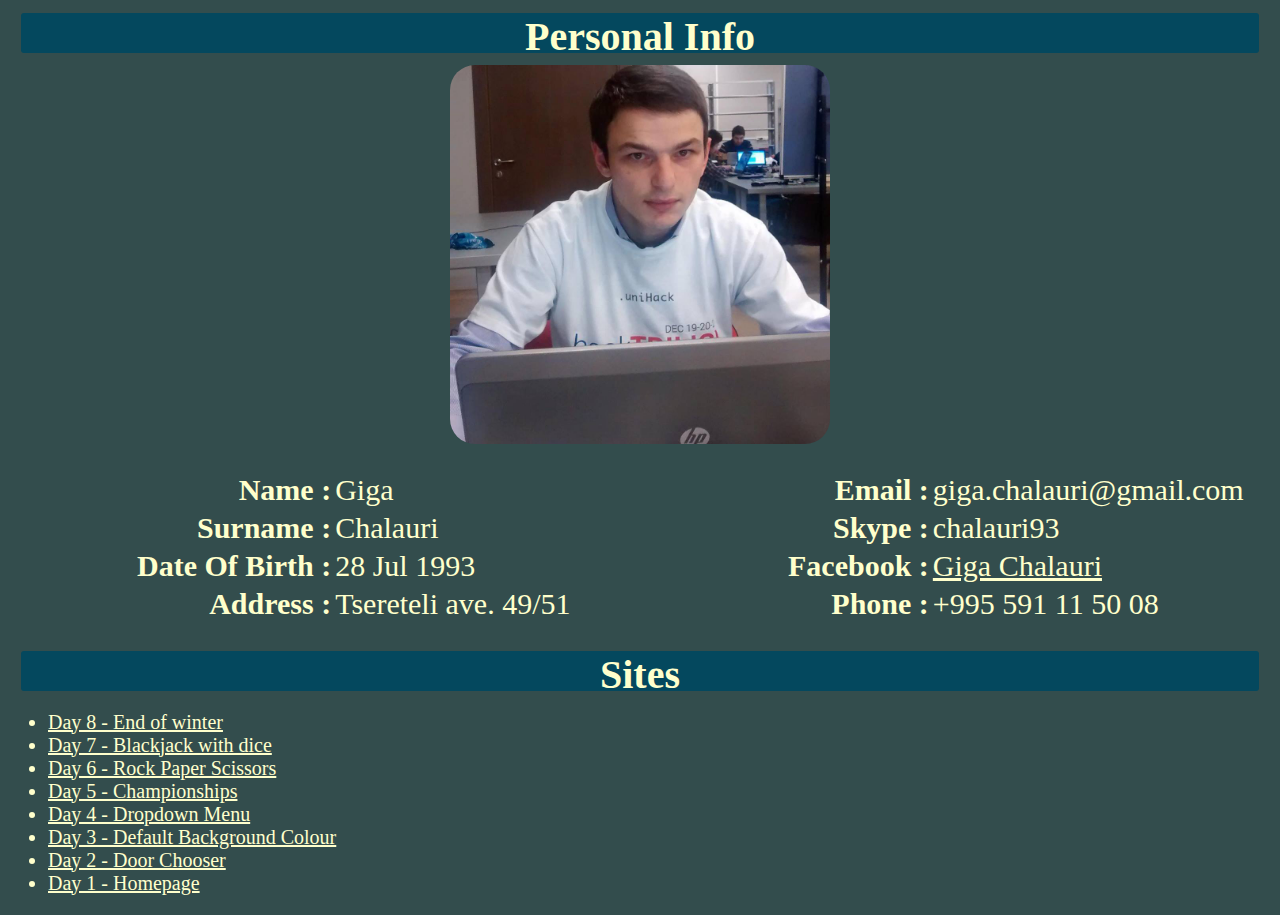
<file: Day 1/index.html>
<html>

	<head>
		<title>Homepage</title>
		<link rel="stylesheet" type="text/css" href="styles.css">
	</head>

	<body>
	
		<div class="ribbons">
			<center>
				<h1><b>Personal Info</b></h1>
			</center>
		</div>
		
		<div id="imageDiv">
			<img id="myImg" src="myself.jpg" style="width:30%">
		</div>
		
		<table id="infoTable">
			  <tr>
				<td class="ques" style="width: 25%;"><b>Name : </b></td>
				<td class="ans" style="width: 25%;">Giga</td> 
				<td class="ques" style="width: 25%;"><b>Email :</b></td>
				<td class="ans" style="width: 25%;">giga.chalauri@gmail.com</td> 
			  </tr>
			  <tr>
				<td class="ques" style="width: 25%;"><b>Surname :</b></td>
				<td class="ans" style="width: 25%;">Chalauri</td> 
				<td class="ques" style="width: 25%;"><b>Skype :</b></td>
				<td class="ans" style="width: 25%;">chalauri93
			  </tr>
			  <tr>
				<td class="ques" style="width: 25%;"><b>Date Of Birth :</b></td>
				<td class="ans" style="width: 25%;">28 Jul 1993</td> 
				<td class="ques" style="width: 25%;"><b>Facebook : </b></td>
				<td class="ans" style="width: 25%;"><a href="https://www.facebook.com/giga.chalauri">Giga Chalauri</td>
			  </tr>
			  <tr>
				<td class="ques" style="width: 25%;"><b>Address :</b></td>
				<td class="ans" style="width: 25%;">Tsereteli ave. 49/51</td> 
				<td class="ques" style="width: 25%;"><b>Phone :</b></td>
				<td class="ans" style="width: 25%;">+995 591 11 50 08</td> 
			  </tr>
		</table>
		
		
		<!-- <div class="clockDiv">
			<img id="hour1" src = ""/>
			<img id="hour2" src = ""/>
			<img id="colon1" src = "digits/red/colon.gif"/>
			<img id="minute1" src = ""/>
			<img id="minute2" src = ""/>
			<img id="colon2" src = "digits/red/colon.gif"/>
			<img id="second1" src = ""/>
			<img id="second2" src = ""/>
		</div> -->
		
		<div class="ribbons">
			<center>
				<h1><b>Sites</b></h1>
			</center>
		</div>
		
		<ul>
			<li><a href="../Day 8/index.html" target="_blank">Day 8 - End of winter</li>
			<li><a href="../Day 7/index.html" target="_blank">Day 7 - Blackjack with dice</li>
			<li><a href="../Day 6/index.html" target="_blank">Day 6 - Rock Paper Scissors</li>
			<li><a href="../Day 5/index.html" target="_blank">Day 5 - Championships</li>
			<li><a href="../Day 4/index.html" target="_blank">Day 4 - Dropdown Menu</li>
			<li><a href="../Day 3/index.html" target="_blank">Day 3 - Default Background Colour </li>
			<li><a href="../Day 2/index.html" target="_blank">Day 2 - Door Chooser </li>
			<li><a href="index.html" target="_blank">Day 1 - Homepage </li>
		</ul>
		
	
	</body>

</html>
</file>
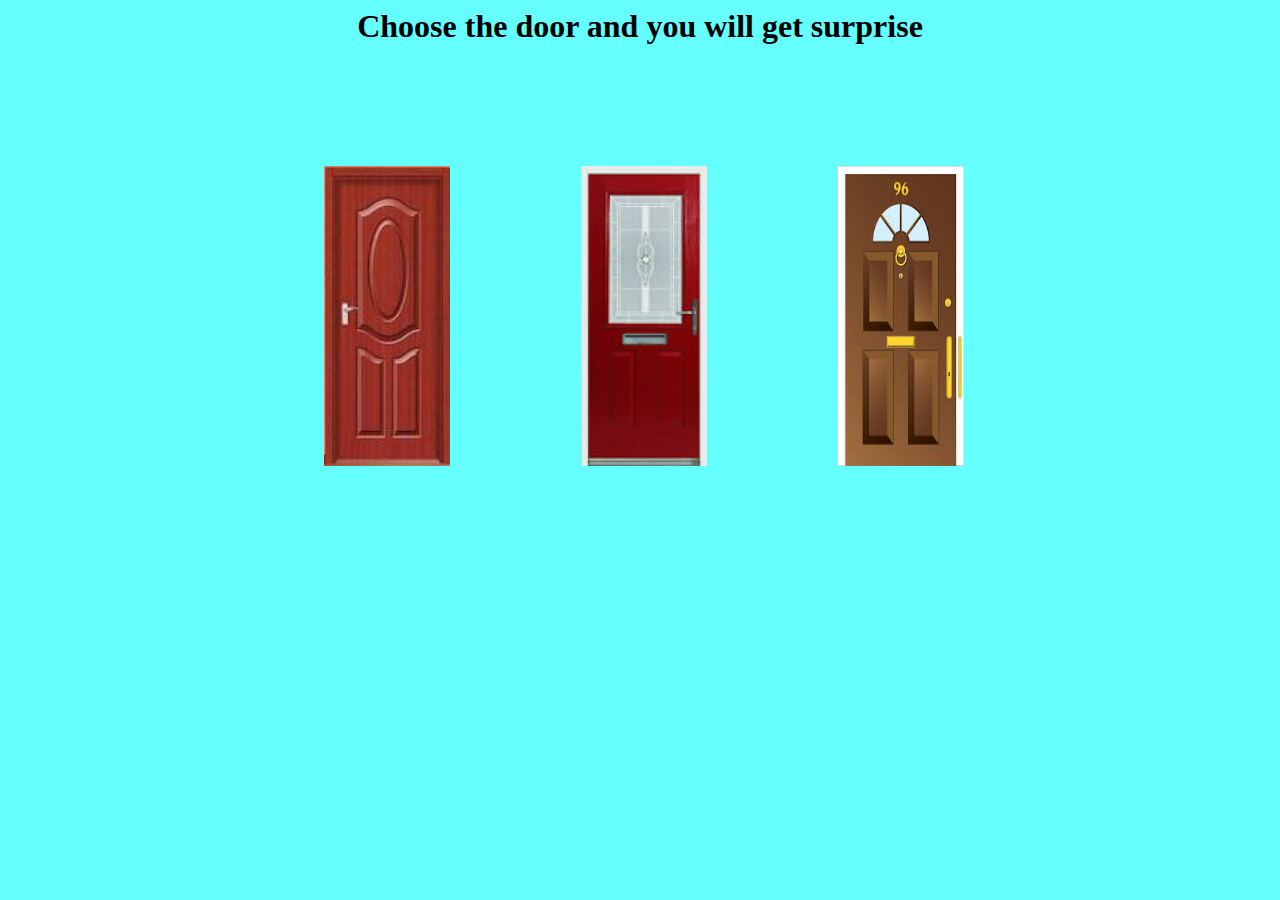
<file: Day 2/index.html>
<html>
	<head>
		<title>Door Chooser</title>
		<link rel="stylesheet" type="text/css" href="styles.css"/>
		<script src = "jquery.js"> </script>
		<script src="door.js" ></script>
	</head>

	<body>
	
		<div id="textDiv">
			<center>
				<h1 id="greeting"><b>Choose the door and you will get surprise</b></h1>
			</center>
		</div>
	
		<img id ="d1" src="door1.jpg" style="left:25%" lnk= "https://www.youtube.com/embed/yHsDWiVN578?autoplay=1">
		<img id ="d2" src="door2.jpg" style="left:35%" lnk= "https://www.youtube.com/embed/cv36M4Kf3Ag?autoplay=1">
		<img id ="d3" src="door3.jpg" style="left:45%" lnk= "https://www.youtube.com/embed/vWItSCdRaD8?autoplay=1">
		
		
	
	</body>


</html>
</file>
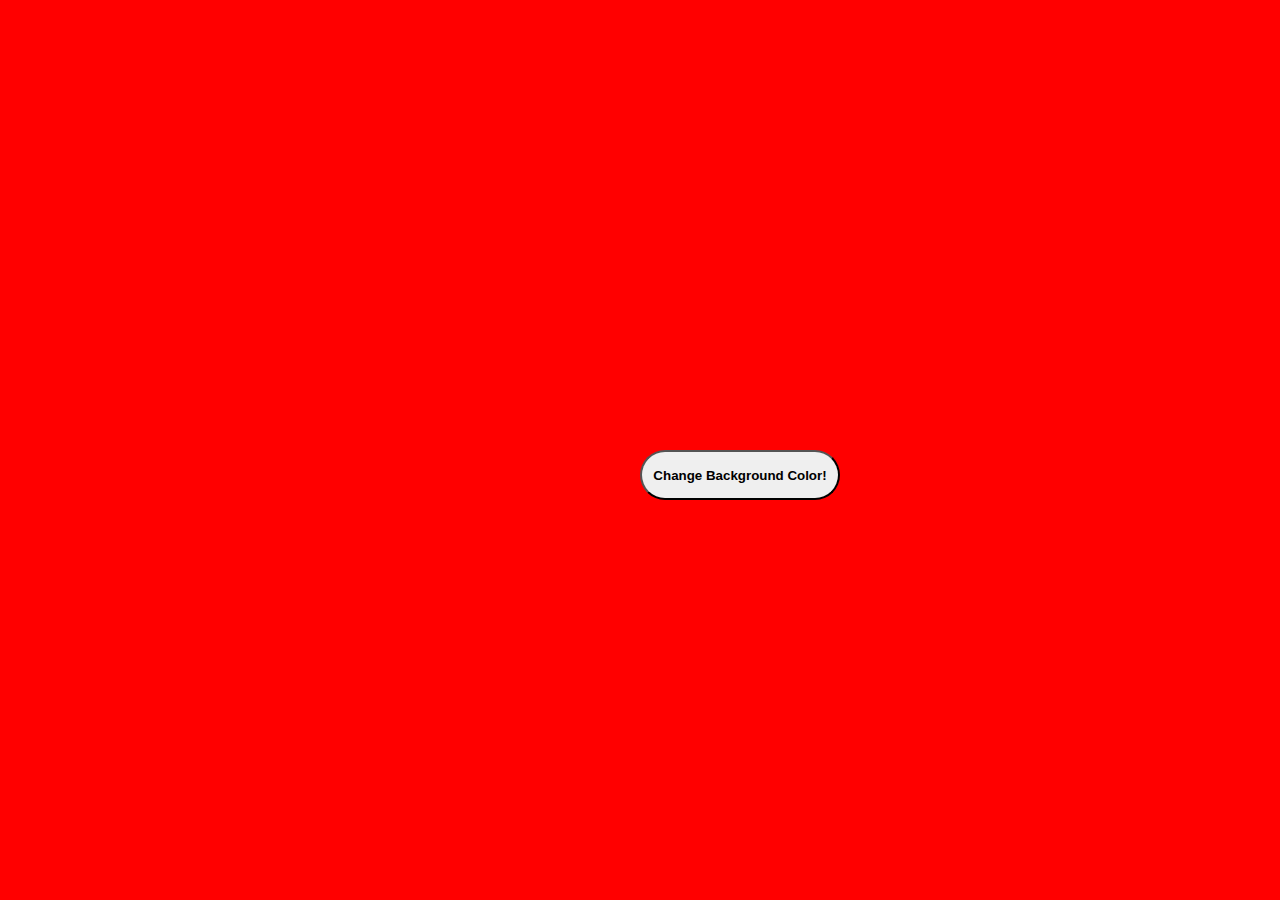
<file: Day 3/index.html>
<html>
	<head>
		<title>Change Background Color</title>

		<script src ="draw.js"></script>
		<meta charset="UTF-8">
		<link rel="stylesheet" type ="text/css" href="styles.css"></link>
	</head>

	<body bgcolor='red'">
		
		
		<button type="button" onclick="change()"><b>Change Background Color!</b></button>
	
	</body>

</html>
</file>
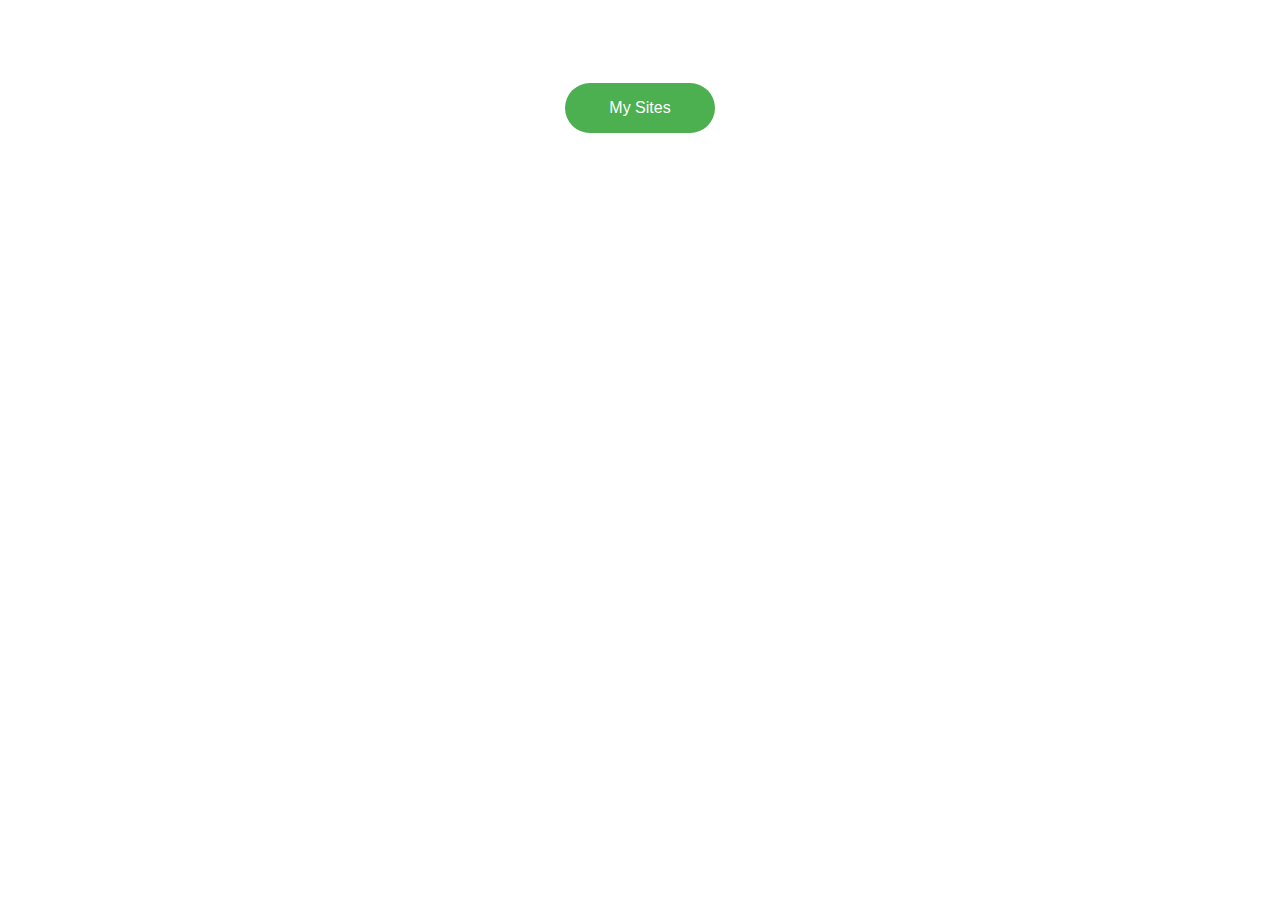
<file: Day 4/index.html>
<html>
	<head>
		<title>Dropdown Menu</title>
		<link rel="stylesheet" type="text/css" href="dropdownStyles.css"/>
	</head>

	
	<body>
	<center>
		<div class="dropdown">
			<button class="dropdownBtn" style="margin-top:50%"> My Sites </button>
			<div class="dropdown-content">
				<a href="../Day 1/index.html" target="_blank">Homepage</a>
				<a href="../Day 2/index.html" target="_blank">Door Choser</a>
				<a href="../Day 3/index.html" target="_blank">Random Background Color</a>
			</div>	
		</div>
	</center>
	</body>
</html>
</file>
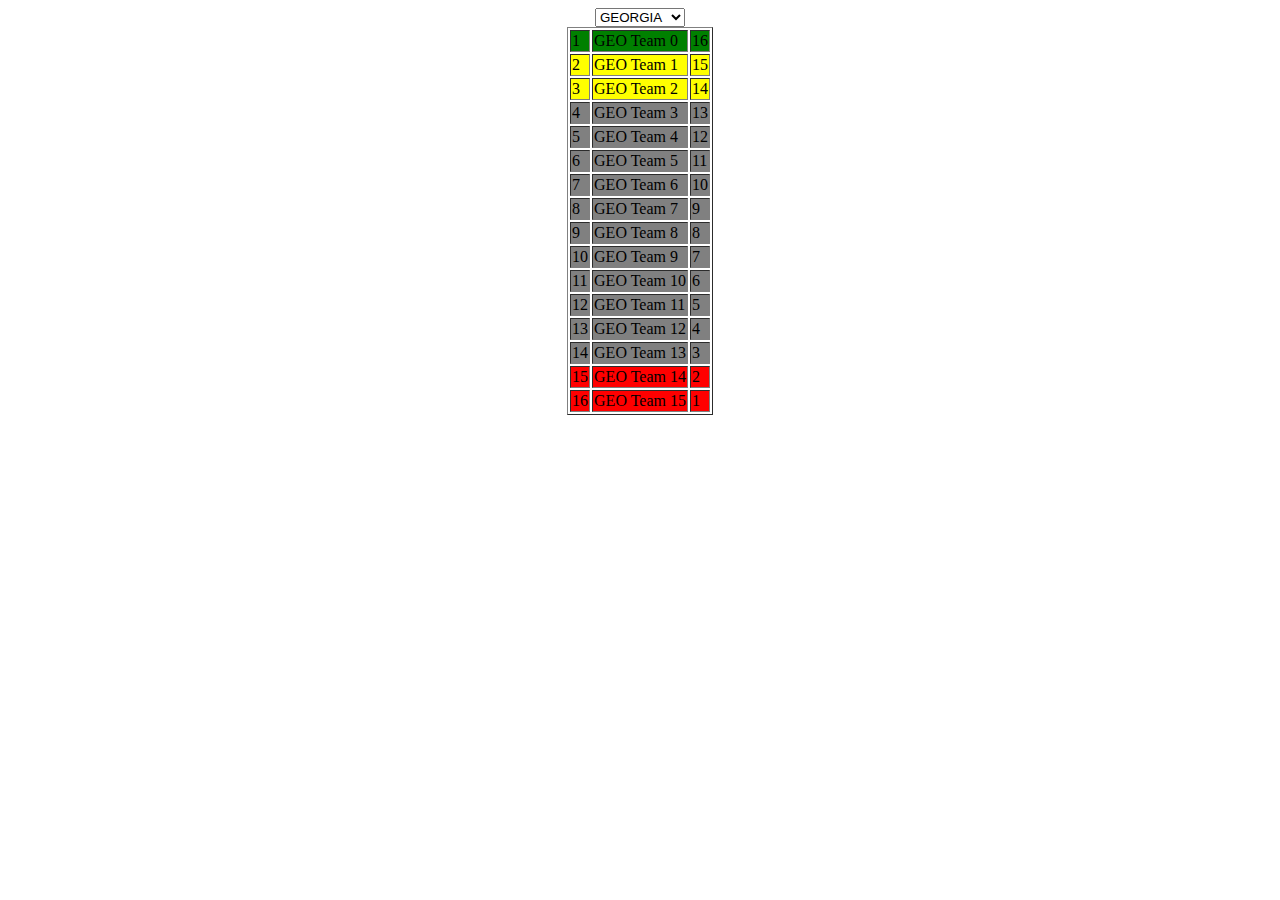
<file: Day 5/index.html>
<html>
	<head>
		<title>Championships</title>
		<script src="draw.js"></script>
	</head>
	
	<body onLoad="drawGeo()">
		
		<center>
		<div id="countriesCombo" onchange="change()">
			<select id="combo">
				<option value="geo">GEORGIA</option>
				<option value="en">ENGLAND</option>
				<option value="ger">GERMANY</option>
			</select>
		</div>
		
		<div id="tableDiv">
		
				<table id="table" border="1">
					
				</table>
			
		</div>
		</center>
	</body>
</html>
</file>
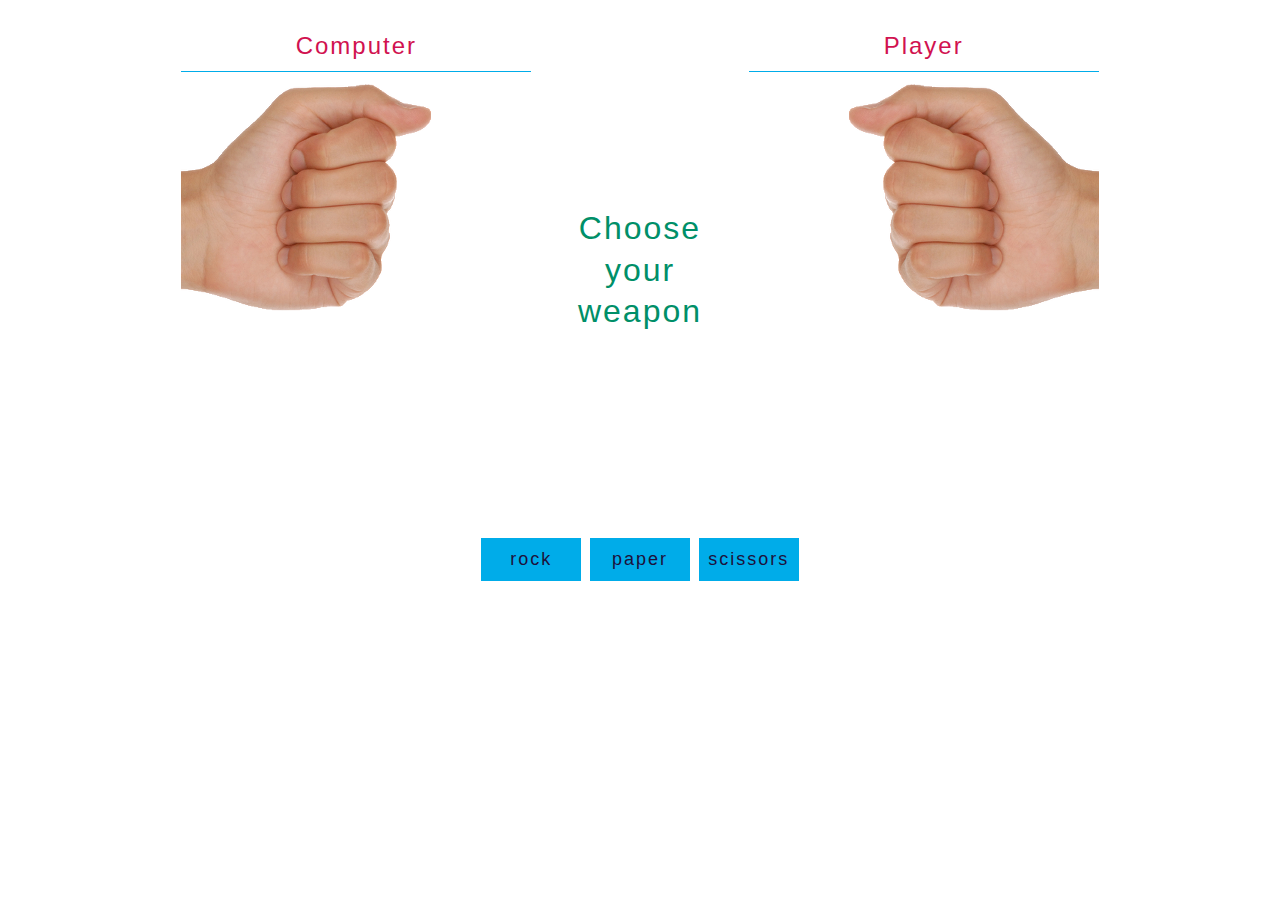
<file: Day 6/index.html>
<html>

<head>
	<link rel="stylesheet" type="text/css" href="play.css"/>
	<script src="jquery.js"></script>
	<script src="logic.js"></script>
</head>

<body>

		<div id="container" style="display : inline">
		
			<div class="player" id="computer">
				<div class="title" id="computer_title">Computer</div>
					<div class="hands">
						<img class = "image" src ="images/left_fist.png">
						<img class = "result left rock" src ="images/rock.png" style="display:none">
						<img class = "result left paper" src ="images/paper.png" style="display:none">
						<img class = "result left scissors" src ="images/scissors.png" style="display:none">
					</div>
			</div>
			
			<div id="score_container">Choose your weapon</div>
			
			<div class="player" id="user">
				<div class="title" id="user_title">Player</div>
					<div class="hands">
						<img class = "image" src ="images/right_fist.png">
						<img class = "result right rock" src ="images/rock.png" style="display:none">
						<img class = "result right paper" src ="images/paper.png" style="display:none">
						<img class = "result right scissors" src ="images/scissors.png" style="display:none">
					</div>
			</div>
		
		
		<div id="btn_container">
			<div class="button clickable" id="rock">rock</div>
			<div class="button clickable" id="paper">paper</div>
			<div class="button clickable" id="scissors">scissors</div>
		</div>
		
		</div>



</body>
</html>
</file>
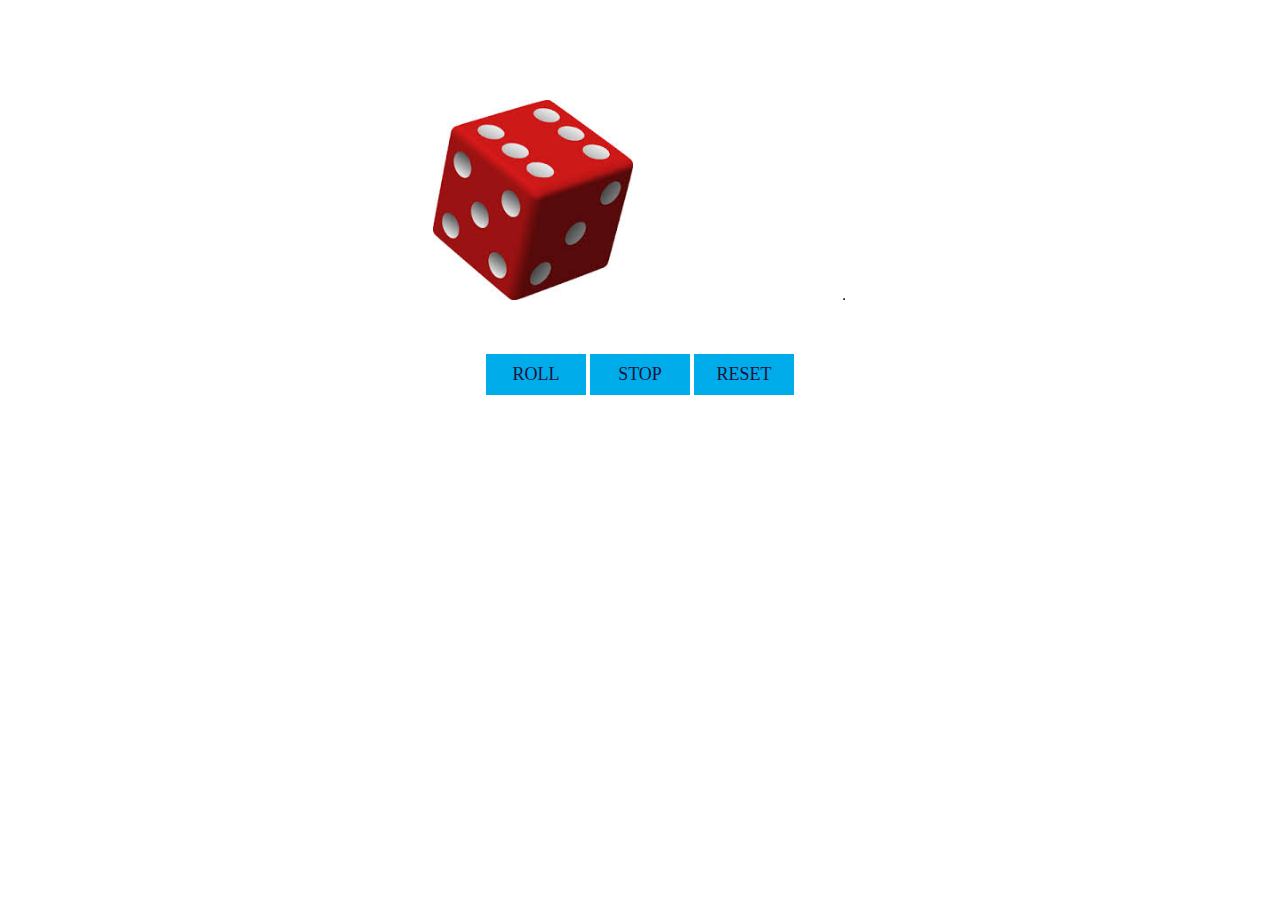
<file: Day 7/index.html>
<html>
	<head>
		<title>Dice Black Jack</title>
		
		<link rel = "stylesheet" type = "text/css" href="dice.css" />
		<script src="jquery.js"></script>
		<script src="dice.js"></script>
		
	</head>
	
	<body>
	
	<center>
		<div class ="container">
			<div class="dice">
				<img class = "diceimage" src="images/dice.png" width=200; height=200 />
				<img class ="result 1" src="images/dice1.png" width=200; height=200 style="display:none"/>
				<img class ="result 2" src="images/dice2.png" width=200; height=200 style="display:none"/>
				<img class ="result 3" src="images/dice3.png" width=200; height=200 style="display:none"/>
				<img class ="result 4" src="images/dice4.png" width=200; height=200 style="display:none"/>
				<img class ="result 5" src="images/dice5.png" width=200; height=200 style="display:none"/>
				<img class ="result 6" src="images/dice6.png" width=200; height=200 style="display:none"/>
			</div>
			
			<div class="text"></div>
			
			<div class ="table">
				<table id="rating" border=1>
				</table>
			</div>
			
			<div id="button">
				<div class="button roll clickable" id="roll">ROLL</div>
				<div class="button stop clickable" id="stop">STOP</div>
				<div class="button reset clickable" id="reset">RESET</div>
			</div>
		
		</div>
	</center>
	</body>
</html>
</file>
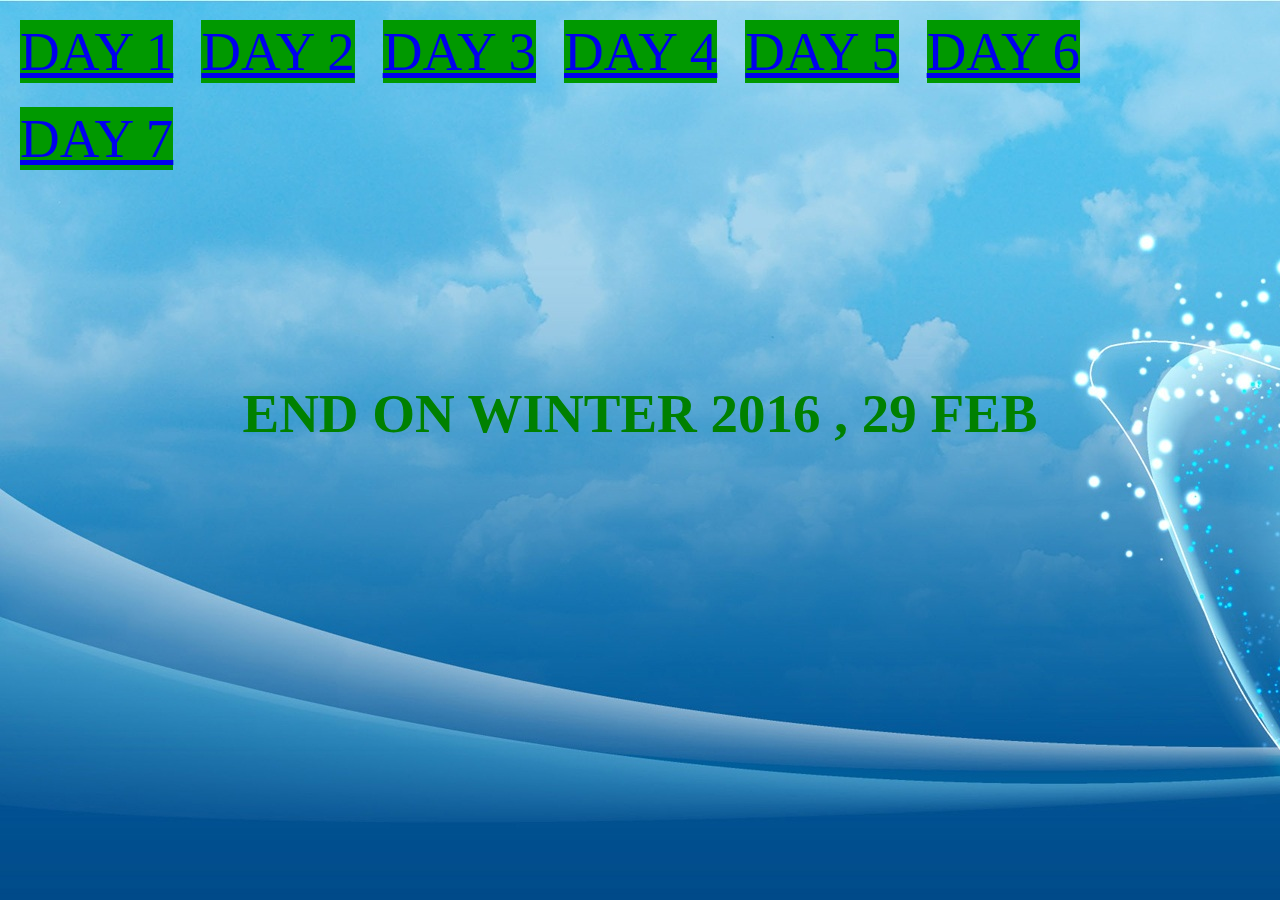
<file: Day 8/index.html>
<html>
	<head>
		<title>INLINE</title>
		<link rel = "stylesheet" type = "text/css" href = "styles.css">
		
	</head>


	<body background="bgimage.jpg" text="green">
				<a href="../Day 1/index.html" target="_blank">DAY 1</a>
				<a href="../Day 2/index.html" target="_blank">DAY 2</a>
				<a href="../Day 3/index.html" target="_blank">DAY 3</a>
				<a href="../Day 4/index.html" target="_blank">DAY 4</a>
				<a href="../Day 5/index.html" target="_blank">DAY 5</a>
				<a href="../Day 6/index.html" target="_blank">DAY 6</a>
				<a href="../Day 7/index.html" target="_blank">DAY 7</a>
				
				<center>
				<h1> END ON WINTER 2016 , 29 FEB </h1>
				</center>
	</body>
</html>
</file>
<file: Day 1/styles.css>
#myImg{
				position : relative;
				display: block;
				margin: 0 auto;
				border-radius: 25px;
			}
			
			.ribbons {
			   background: #04485E;
			   height: 40px;
			   border-radius: 3px;
			   margin : 1% 1% 1% 1%
			}
			
			.ques {
				display: table-cell;
				text-align : right;
				width: 25%;
				font-size : 30
			}
			
			.ans {
				display: table-cell;
				text-align : left;
				font-size : 30
			}
			
			#infoTable {
				margin : 2% 2% 2% 2%
			}
			
			body {
			  background-color: #334d4d;
			  color:  #FFFFCC;
			  font-size: 20px;
			}

			a{
			  color:  #FFFFCC;
			  text-decoration: underline;
			}
</file>
<file: Day 2/styles.css>
img {
	height : 300;
	position: relative;
	width: 10%;
	margin-top: 100px 
	
}

body {
	background-color : #66ffff
}
</file>
<file: Day 3/styles.css>
button {
    position: absolute;
    top: 50%;
	left: 50%;
	width: 200px;
	height : 50px;
	border-radius: 25px;
}
</file>
<file: Day 4/dropdownStyles.css>
.dropdownBtn{
	background-color: #4CAF50;
    color: white;
    padding: 16px;
    font-size: 16px;
    border: none;
    cursor: pointer;
    border-radius: 25px;
	width: 150px;
}

.dropdown {
    position: relative;
    display: inline-block;
}

.dropdown-content{
	display : none;
	position : absolute;
	background-color: #f9f9f9;
	min-width: 160px;
	box-shadow: 0px 8px 16px 0px rgba(0,0,0,0.2);
    padding: 12px 16px;
}

.dropdown:hover .dropdown-content {
    display: block;
}


.dropdown-content a {
    color: black;
    padding: 12px 16px;
    text-decoration: none;
    display: block;
	background-color : #f1f1f1
}

.dropdown-content a:hover {background-color: red}

.dropdown:hover .dropdown-content {
    display: block;
}

.dropdown:hover .dropdownBtn {
    background-color: blue;
}
</file>
<file: Day 6/play.css>
body {
     text-align: center;
     font-family: "Arial Rounded MT Bold", "Helvetica Rounded", Arial, sans-serif;
     font-size: 24px;
     letter-spacing: 2px;
     line-height: 1.3;
     color: #097054;
}

#container {
	width: 930px;
	margin: 0 auto;
    padding-bottom: 58px;
}

.player {
	position: relative;
	display: inline-block;
	width: 350px;
	height: 530px;
	vertical-align: top;
}

#score_container {
	display: inline-block;
	width: 200px;
	margin-top: 200px;
	color: #008f68;
	font-size: 32px;
}

.title {
	padding: 10px 0;
	margin: 12px 0;
	border-bottom: 1px solid #00ACE9;
	color: #d11250;
}

.button {
	display: inline-block;
	width: 100px;
	padding: 10px 0;
	font-size: 18px;
	background-color: #00ACE9;
	color: #1d113b;
	cursor: pointer;
}

.shake {
	-webkit-animation: shake 1.5s;
	-moz-animation: shake 1.5s;
	-ms-animation: shake 1.5s;
	animation: shake 1.5s;
}

@-webkit-keyframes shake {
	0%, 100% {-webkit-transform: translateY(0);} 
	14%, 43%, 71%, 95%, 100% {-webkit-transform: translateY(30px);
						 -webkit-animation-timing-function: ease-out; } 
	29%, 57%, 86% {-webkit-transform: translateY(-30px);
				   -webkit-animation-timing-function: ease-out} 
}
@-moz-keyframes shake {
	0%, 100% {-moz-transform: translateY(0);} 
	14%, 43%, 71%, 95%, 100% {-moz-transform: translateY(30px);
						 -moz-animation-timing-function: ease-out; } 
	29%, 57%, 86% {-moz-transform: translateY(-30px);
				   -moz-animation-timing-function: ease-out} 
}
@-o-keyframes shake {
	0%, 100% {-o-transform: translateY(0);} 
	14%, 43%, 71%, 95%, 100% {-o-transform: translateY(30px);
						 -o-animation-timing-function: ease-out; } 
	29%, 57%, 86% {-o-transform: translateY(-30px);
				   -o-animation-timing-function: ease-out} 
}
@-ms-keyframes shake {
	0%, 100% {-ms-transform: translateY(0);} 
	14%, 43%, 71%, 95%, 100% {-ms-transform: translateY(30px);
						 -ms-animation-timing-function: ease-out; } 
	29%, 57%, 86% {-ms-transform: translateY(-30px);
				   -ms-animation-timing-function: ease-out} 
}
@keyframes shake {
	0%, 100% {transform: translateY(0);} 
	14%, 43%, 71%, 95%, 100% {transform: translateY(30px);
						 animation-timing-function: ease-out; } 
	29%, 57%, 86% {transform: translateY(-30px);
				   animation-timing-function: ease-out} 
}
</file>
<file: Day 7/dice.css>
.container {
	width: 930px;
	margin: 0 auto;
    padding-bottom: 58px;
	margin-top:100px;
}

.dice{
	display:inline-block;
}

.text{
	display:inline-block;
	width: 200px;
	margin-top: 200px;
	color: BLUE;
	font-size: 32px;
}

.button {
	display: inline-block;
	width: 100px;
	padding: 10px 0;
	font-size: 18px;
	background-color: #00ACE9;
	color: #1d113b;
	cursor: pointer;
	margin-top:50px;
}

.table{
	display:inline-block;
	position: relative;
}


.shake {
	-webkit-animation: shake 1.5s;
	-moz-animation: shake 1.5s;
	-ms-animation: shake 1.5s;
	animation: shake 1.5s;
}

@-webkit-keyframes shake {
	0%, 100% {-webkit-transform: translateY(0);} 
	14%, 43%, 71%, 95%, 100% {-webkit-transform: translateY(30px);
						 -webkit-animation-timing-function: ease-out; } 
	29%, 57%, 86% {-webkit-transform: translateY(-30px);
				   -webkit-animation-timing-function: ease-out} 
}
@-moz-keyframes shake {
	0%, 100% {-moz-transform: translateY(0);} 
	14%, 43%, 71%, 95%, 100% {-moz-transform: translateY(30px);
						 -moz-animation-timing-function: ease-out; } 
	29%, 57%, 86% {-moz-transform: translateY(-30px);
				   -moz-animation-timing-function: ease-out} 
}
@-o-keyframes shake {
	0%, 100% {-o-transform: translateY(0);} 
	14%, 43%, 71%, 95%, 100% {-o-transform: translateY(30px);
						 -o-animation-timing-function: ease-out; } 
	29%, 57%, 86% {-o-transform: translateY(-30px);
				   -o-animation-timing-function: ease-out} 
}
@-ms-keyframes shake {
	0%, 100% {-ms-transform: translateY(0);} 
	14%, 43%, 71%, 95%, 100% {-ms-transform: translateY(30px);
						 -ms-animation-timing-function: ease-out; } 
	29%, 57%, 86% {-ms-transform: translateY(-30px);
				   -ms-animation-timing-function: ease-out} 
}
@keyframes shake {
	0%, 100% {transform: translateY(0);} 
	14%, 43%, 71%, 95%, 100% {transform: translateY(30px);
						 animation-timing-function: ease-out; } 
	29%, 57%, 86% {transform: translateY(-30px);
				   animation-timing-function: ease-out} 
}
</file>
<file: Day 8/styles.css>
a{
	display : inline-block;
	background-color : #009900;
	font-size : 55px;
	margin : 12 12 12 12 
}

h1 {
	font-size : 55px;
	margin-top : 200;
}
</file>
